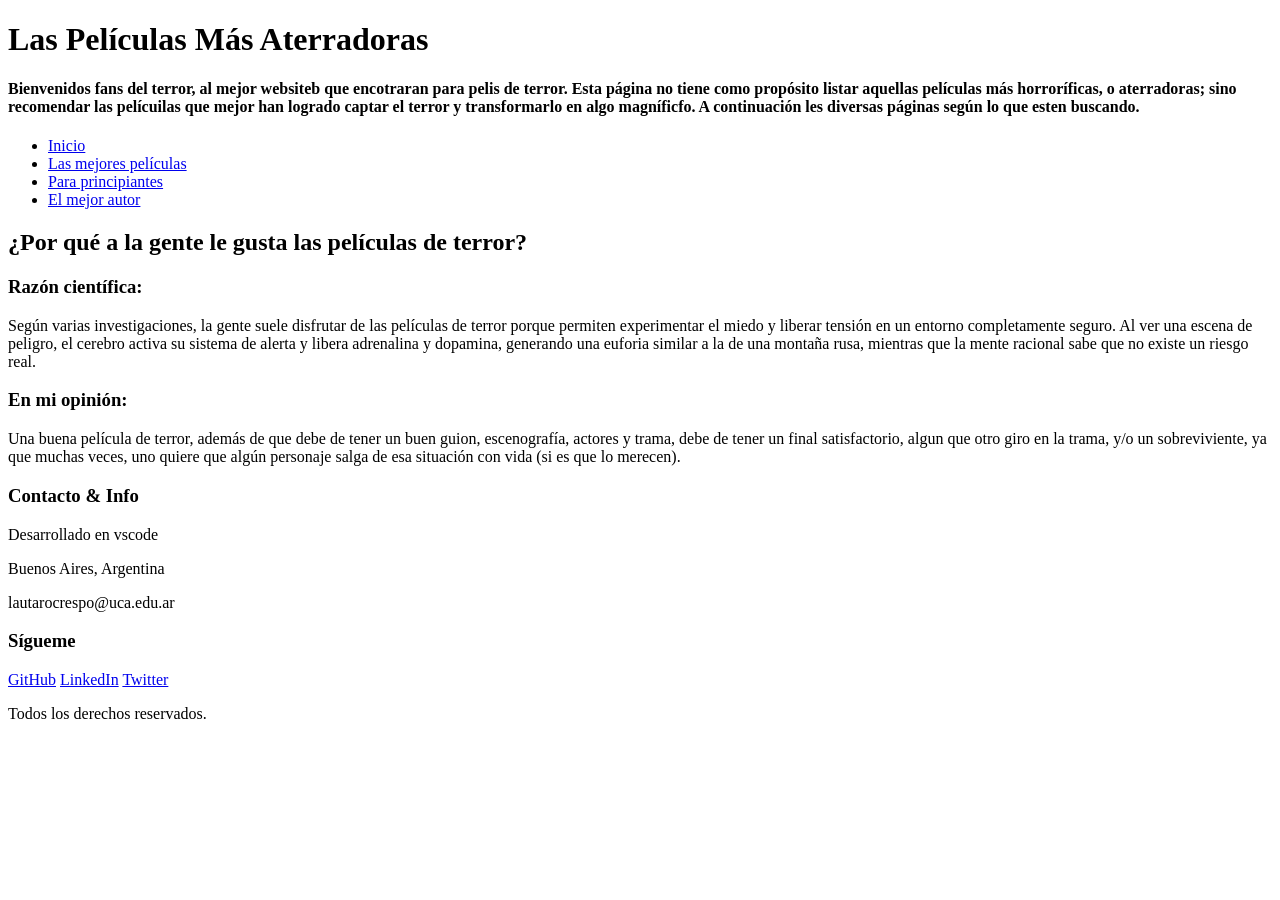
<file: Introducción-y-bienvenida.html>
<!DOCTYPE html>
<html lang="es">
<head>
    <meta charset="UTF-8">
    <meta name="viewport" content="width=device-width, initial-scale=1.0">
    <title> El blog del terror </title>
</head>
<body>
    <header>
        <h1> Las Películas Más Aterradoras</h1>
       <h4> Bienvenidos fans del terror, al mejor websiteb que encotraran para pelis de terror. Esta página no tiene como propósito listar aquellas películas más horroríficas, o aterradoras; sino recomendar las pelícuilas que mejor han logrado captar el terror y transformarlo en algo magníficfo. A continuación les diversas páginas según lo que esten buscando. </h4>
       
         <nav>
        <ul>
          <li>  <a href="Introducción-y-bienvenida.html"> Inicio </a> </li>
           <li>  <a href=Top5.html> Las mejores películas </a> </li>  
            <li>  <a href=Películas-para-principiantes.html> Para principiantes </a> </li>  
             <li>  <a href=Stephen-King.html> El mejor autor </a> </li>  
        </ul>
    </nav>

    </header>
  <main>


         <section>
            <h2>¿Por qué a la gente le gusta las películas de terror? </h2>
            <article>
                <h3>Razón científica: </h3>
                <p> Según varias investigaciones, la gente suele disfrutar de las películas de terror porque permiten experimentar el miedo y liberar tensión en un entorno completamente seguro. Al ver una escena de peligro, el cerebro activa su sistema de alerta y libera adrenalina y dopamina, generando una euforia similar a la de una montaña rusa, mientras que la mente racional sabe que no existe un riesgo real.</p>
           <h3> En mi opinión: </h3>
           <p> Una buena película de terror, además de que debe de tener un buen guion, escenografía, actores y trama, debe de tener un final satisfactorio, algun que otro giro en la trama, y/o un sobreviviente, ya que muchas veces, uno quiere que algún personaje salga de esa situación con vida (si es que lo merecen).</p>
              </article>
        </section>
    </main>

   <footer>
   
    <div>
      <h3>Contacto & Info</h3>
      <p>Desarrollado en vscode</p>
      <p>Buenos Aires, Argentina</p>
      <p>lautarocrespo@uca.edu.ar</p>
    </div>



    <div>
      <h3>Sígueme</h3>
      <div class="redes-sociales">
        <a href="https://github.com" target="_blank">GitHub</a>
        <a href="https://linkedin.com" target="_blank">LinkedIn</a>
        <a href="https://twitter.com" target="_blank">Twitter</a>
      </div>


  <div>
    <p>Todos los derechos reservados.</p>
  </div>
</footer>


   
</body>
</html>
</file>
